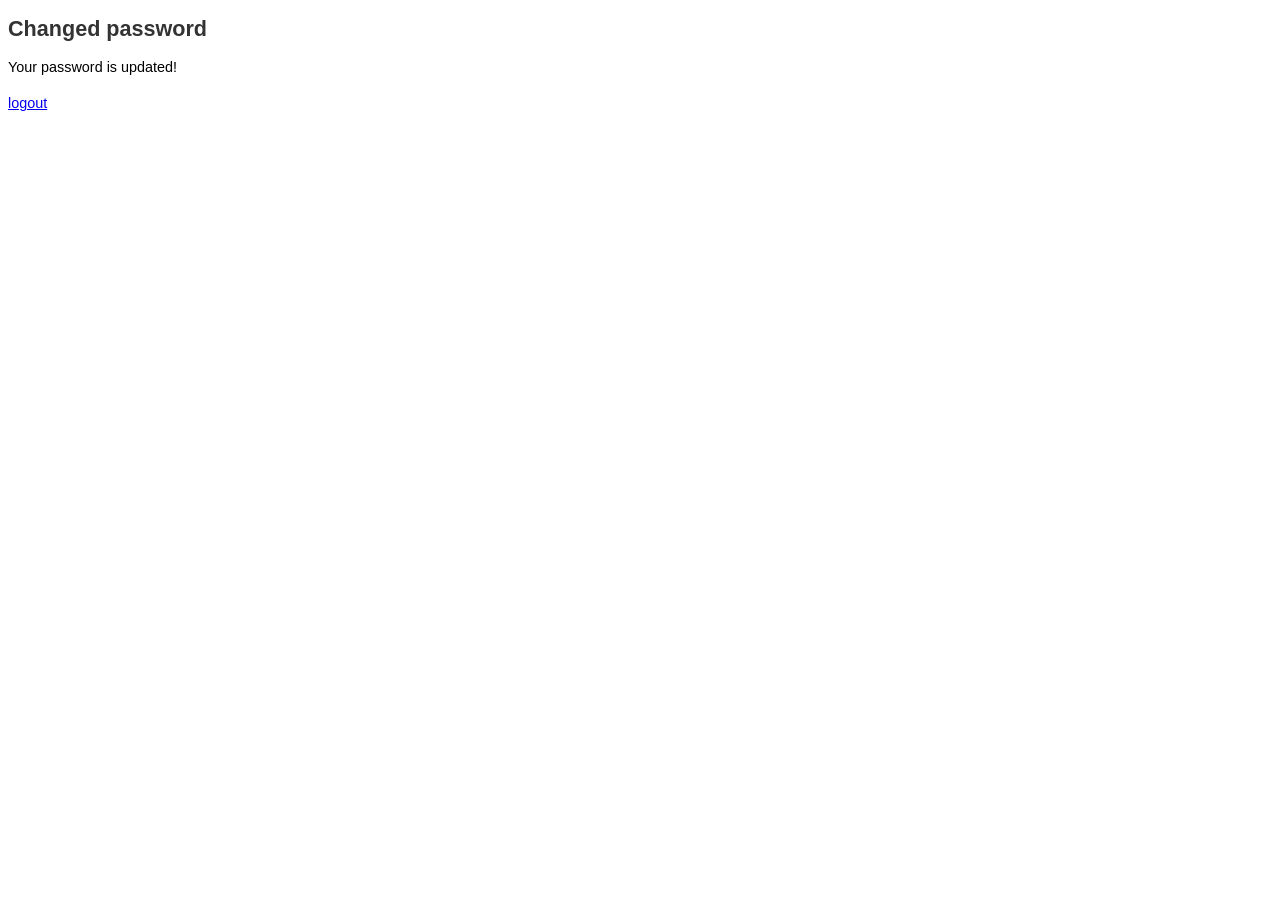
<file: AOI/changed-pwd.html>
<!DOCTYPE html PUBLIC "-//W3C//DTD XHTML 1.0 Strict//EN"  "http://www.w3.org/TR/xhtml1/DTD/xhtml1-strict.dtd">
<html xmlns="http://www.w3.org/1999/xhtml" xml:lang="en-US" lang="en-US">
<head>
      <meta http-equiv='Content-Type' content='text/html; charset=utf-8'/>
      <title>Changed password</title>
      <link rel="STYLESHEET" type="text/css" href="style/fg_membersite.css">
</head>
<body>
<div id='fg_membersite_content'>
<h2>Changed password</h2>
Your password is updated!

<p>
<a href='logout.php'>logout</a>
</p>

</div>
</body>
</html>
</file>
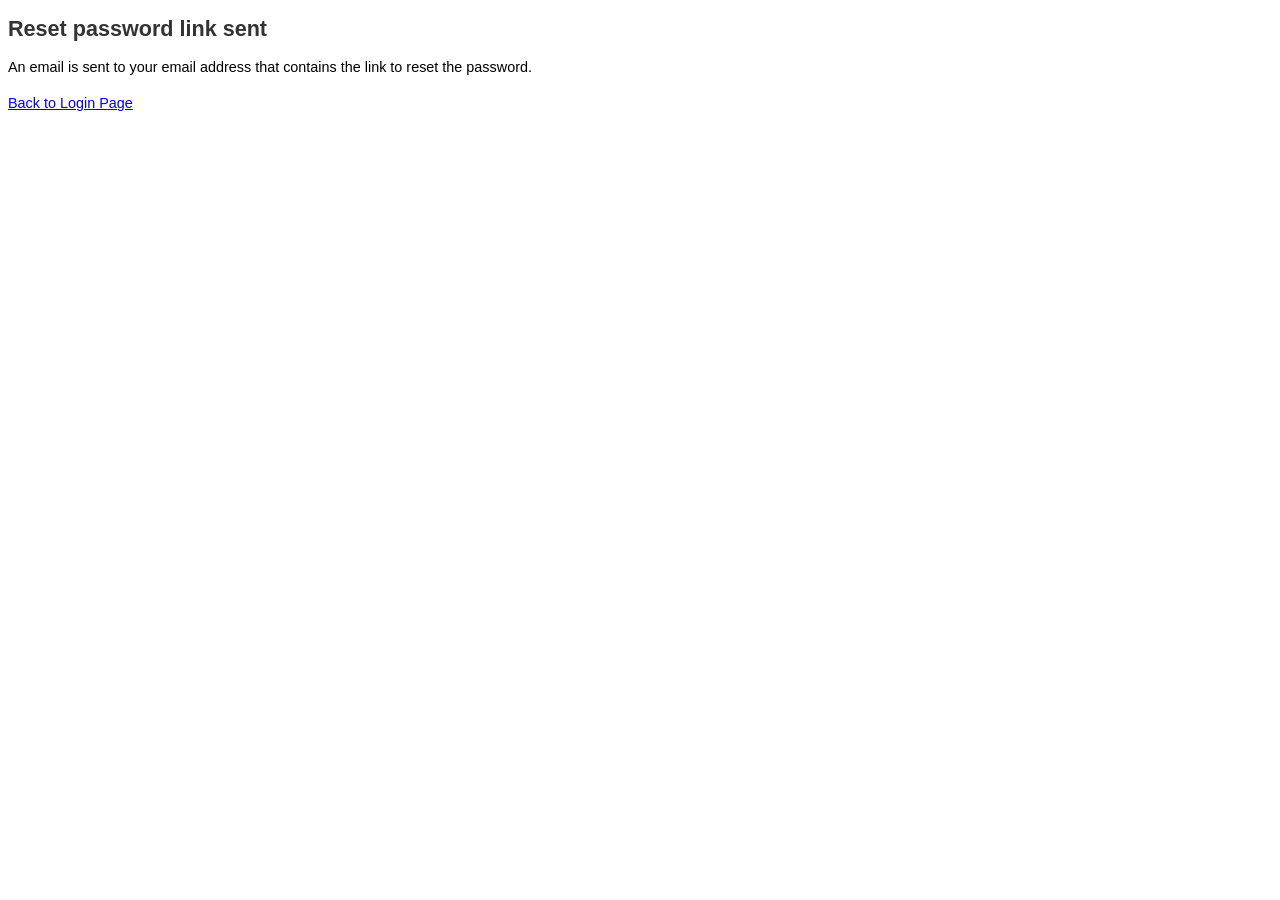
<file: AOI/reset-pwd-link-sent.html>
<?PHP
?>
<!DOCTYPE html PUBLIC "-//W3C//DTD XHTML 1.0 Strict//EN"  "http://www.w3.org/TR/xhtml1/DTD/xhtml1-strict.dtd">
<html xmlns="http://www.w3.org/1999/xhtml" xml:lang="en-US" lang="en-US">
<head>
      <meta http-equiv='Content-Type' content='text/html; charset=utf-8'/>
      <title>Thank you!</title>
      <link rel="STYLESHEET" type="text/css" href="style/fg_membersite.css">
</head>
<body>
<div id='fg_membersite_content'>
<h2>Reset password link sent</h2>
An email is sent to your email address that contains the link to reset the password.

<p>
<a font: 15px; href='login.php'>Back to Login Page</a>
</p>
</div>
</body>
</html>
</file>
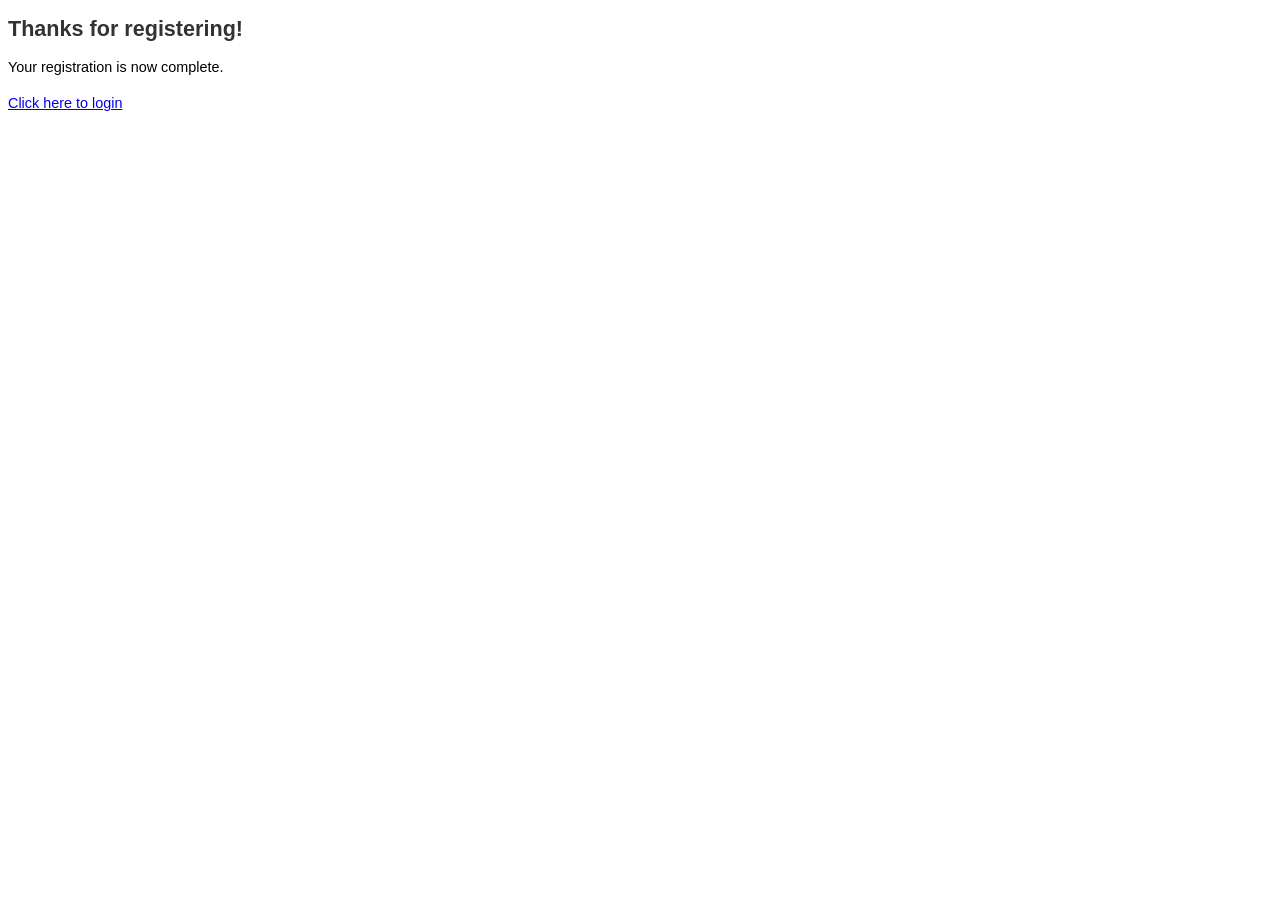
<file: AOI/thank-you-regd.html>
<!DOCTYPE html PUBLIC "-//W3C//DTD XHTML 1.0 Strict//EN"  "http://www.w3.org/TR/xhtml1/DTD/xhtml1-strict.dtd">
<html xmlns="http://www.w3.org/1999/xhtml" xml:lang="en-US" lang="en-US">
<head>
      <meta http-equiv='Content-Type' content='text/html; charset=utf-8'/>
      <title>Thank you!</title>
      <link rel="STYLESHEET" type="text/css" href="style/fg_membersite.css">
</head>
<body>
<div id='fg_membersite_content'>
<h2>Thanks for registering!</h2>
Your registration is now complete.
<p>
<a href='login.php'>Click here to login</a>
</p>
</div>
</body>
</html>
</file>
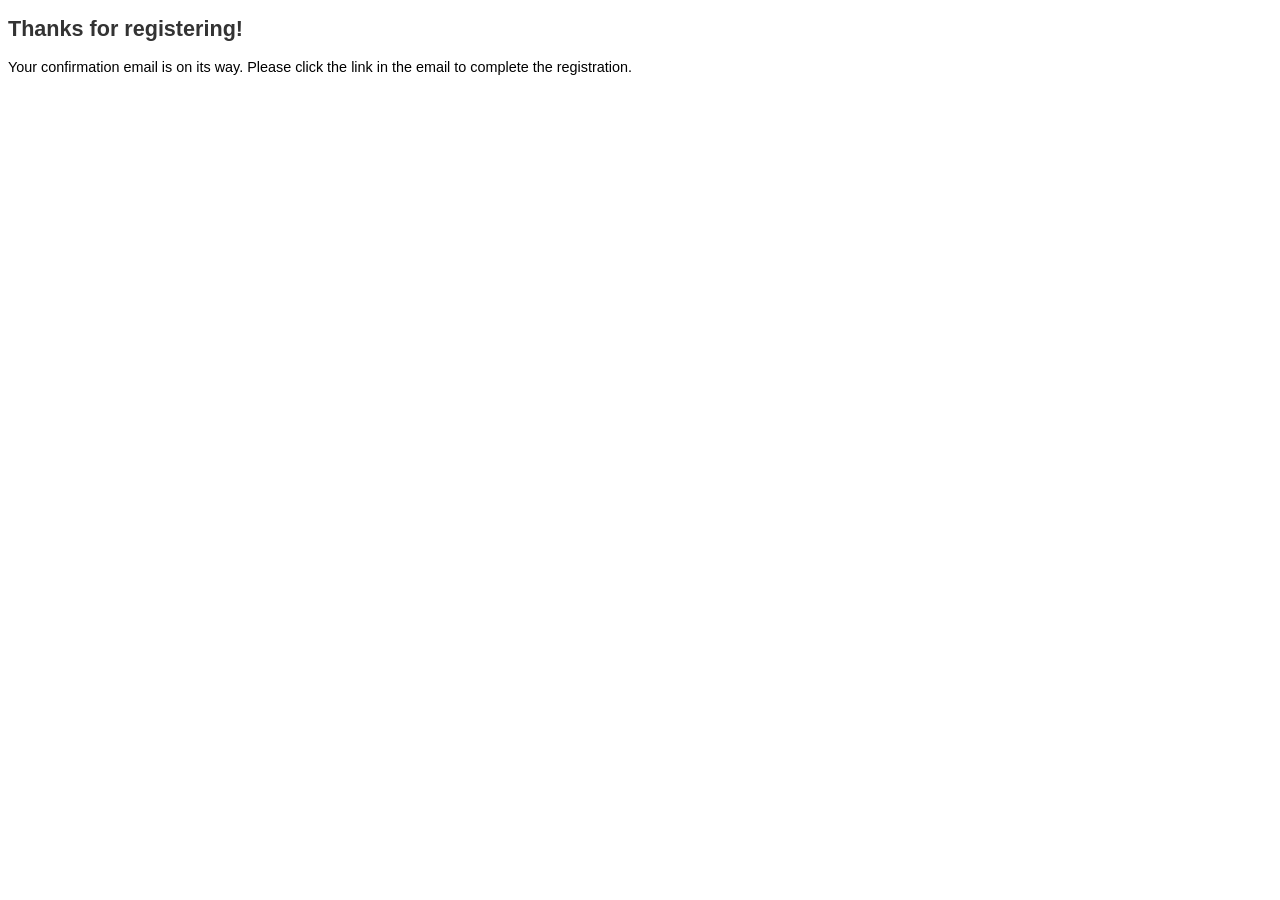
<file: AOI/thank-you.html>
<!DOCTYPE html PUBLIC "-//W3C//DTD XHTML 1.0 Strict//EN"  "http://www.w3.org/TR/xhtml1/DTD/xhtml1-strict.dtd">
<html xmlns="http://www.w3.org/1999/xhtml" xml:lang="en-US" lang="en-US">
<head>
      <meta http-equiv='Content-Type' content='text/html; charset=utf-8'/>
      <title>Thank you!</title>
      <link rel="STYLESHEET" type="text/css" href="style/fg_membersite.css">
</head>
<body>
<div id='fg_membersite_content'>
<h2>Thanks for registering!</h2>
Your confirmation email is on its way. Please click the link in the 
email to complete the registration.
</div>
</body>
</html>
</file>
<file: AOI/style/fg_membersite.css>
/*
Registration/Login Form by html-form-guide.com
You can customize all the aspects of the form in this style sheet
*/

#fg_membersite fieldset
{
   width: 230px;
   padding:20px;
   border:1px solid #ccc;
-moz-border-radius: 10px;
-webkit-border-radius: 10px;
-khtml-border-radius: 10px;
border-radius: 10px;   
}

#fg_membersite legend, #fg_membersite h2
{
   font-family : Arial, sans-serif;
   font-size: 1.3em;
   font-weight:bold;
   color:#333;
}

#fg_membersite label
{
   font-family : Arial, sans-serif;
   font-size:0.8em;
   font-weight: bold;
}

#fg_membersite input[type="text"],#fg_membersite textarea,
#fg_membersite input[type="password"]
{
  font-family : Arial, Verdana, sans-serif;
  font-size: 0.8em;
  line-height:140%;
  color : #000; 
  padding : 3px; 
  border : 1px solid #999;
    -moz-border-radius: 5px;
    -webkit-border-radius: 5px;
    -khtml-border-radius: 5px;
    border-radius: 5px;

}

#fg_membersite input[type="text"],
#fg_membersite input[type="password"]
{
  height:18px;
  width:220px;
}

 #fg_membersite #scaptcha
{
  width:60px;
  height:18px;
}

#fg_membersite input[type="submit"]
{
   width:100px;
   height:30px;
   padding-left:0px;
}

#fg_membersite textarea
{
  height:120px;
  width:310px;
}

#fg_membersite input[type="text"]:focus,
#fg_membersite textarea:focus
{
  color : #009;
  border : 1px solid #990000;
  background-color : #ffff99;
  font-weight:bold;
}

#fg_membersite .container
{
   margin-top:8px;
   margin-bottom: 10px;
}

#fg_membersite .error
{
   font-family: Verdana, Arial, sans-serif; 
   font-size: 0.7em;
   color: #900;
   background-color : #ffff00;
}

#fg_membersite #register_password_errorloc
{
    clear:both;
}

#fg_membersite  fieldset#antispam
{
   padding:2px;
   border-top:1px solid #EEE;
   border-left:0;
   border-right:0;
   border-bottom:0;
   width:350px;
}

#fg_membersite fieldset#antispam legend
{
   font-family : Arial, sans-serif;
   font-size: 0.8em;
   font-weight:bold;
   color:#333;   
}

#fg_membersite .short_explanation
{
   font-family : Arial, sans-serif;
   font-size: 0.6em;
   color:#333;   
}

/* spam_trap: This input is hidden. This is here to trick the spam bots*/
#fg_membersite .spmhidip
{
   display:none;
   width:10px;
   height:3px;
}
#fg_membersite #fg_crdiv
{
   font-family : Arial, sans-serif;
   font-size: 0.3em;
   opacity: .2;
   -moz-opacity: .2;
   filter: alpha(opacity=20);   
}
#fg_membersite  #fg_crdiv p
{
    display:none;
}

#fg_membersite_content li
{
font-family : Arial, sans-serif;
padding-top:10px;
padding-bottom:10px;
}
#fg_membersite_content
{
    font-family : Arial, sans-serif;
    font-size: 0.9em;
    line-height: 150%
}

#fg_membersite_content h2
{
   font-family : Arial, sans-serif;
   font-size: 1.5em;
   font-weight:bold;
   color:#333;
}
</file>
